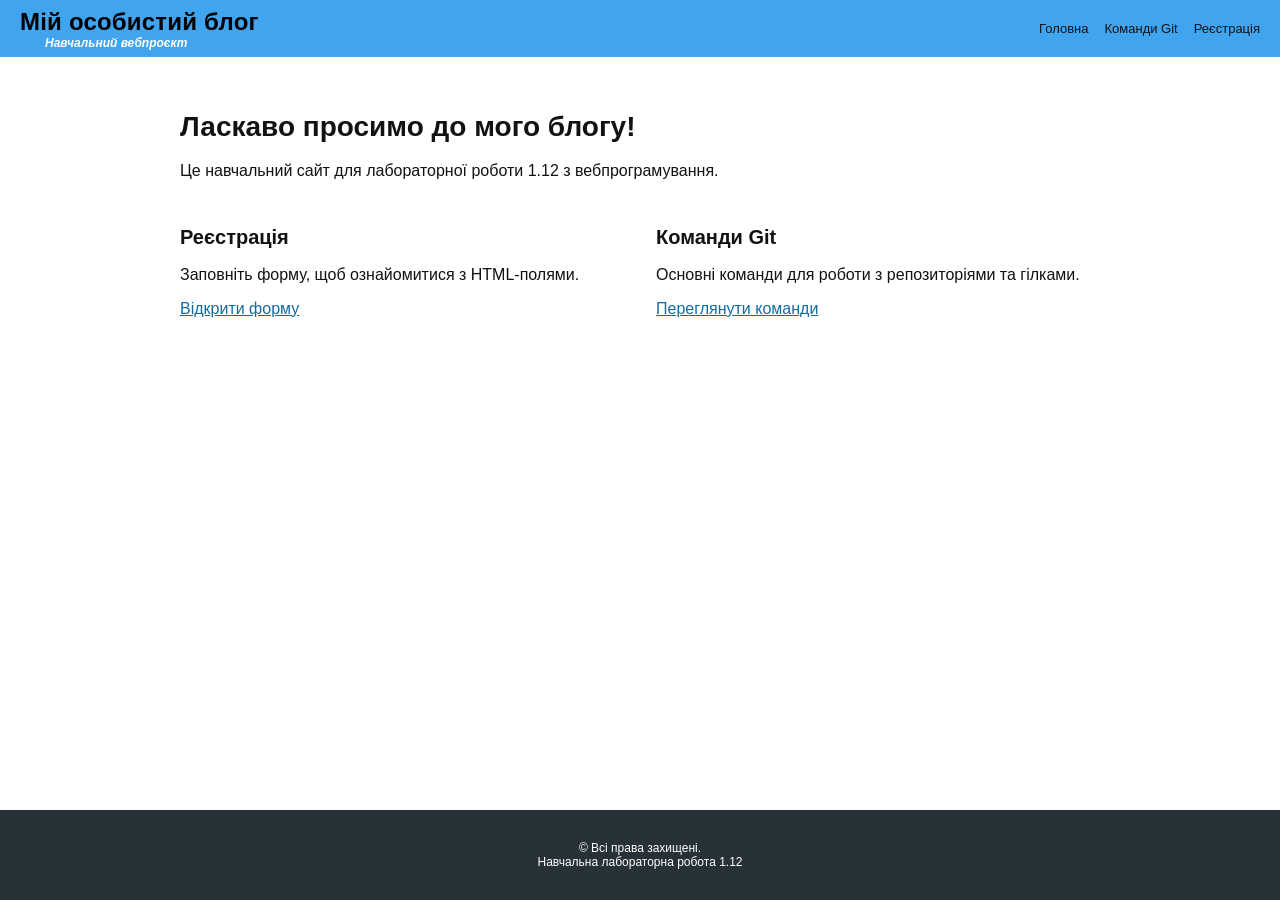
<file: index.html>
<!doctype html>
<html lang="uk">
<head>
  <meta charset="UTF-8">
  <meta name="viewport" content="width=device-width, initial-scale=1">
  <title>Мій особистий блог</title>
  <link rel="stylesheet" href="style.css">
</head>
<body>
  <header class="site-header">
    <div class="brand"><a href="index.html">Мій особистий блог</a><span>Навчальний вебпроєкт</span></div>
    <nav aria-label="Основна навігація"><a href="index.html">Головна</a><a href="git_commands.html">Команди Git</a><a href="register.html">Реєстрація</a></nav>
  </header>
  <main class="home-content">
    <h1>Ласкаво просимо до мого блогу!</h1>
    <p>Це навчальний сайт для лабораторної роботи 1.12 з вебпрограмування.</p>
    <div class="home-grid">
      <section><h2>Реєстрація</h2><p>Заповніть форму, щоб ознайомитися з HTML-полями.</p><a href="register.html">Відкрити форму</a></section>
      <section><h2>Команди Git</h2><p>Основні команди для роботи з репозиторіями та гілками.</p><a href="git_commands.html">Переглянути команди</a></section>
    </div>
  </main>
  <footer class="site-footer">© Всі права захищені.<br>Навчальна лабораторна робота 1.12</footer>
</body>
</html>
</file>
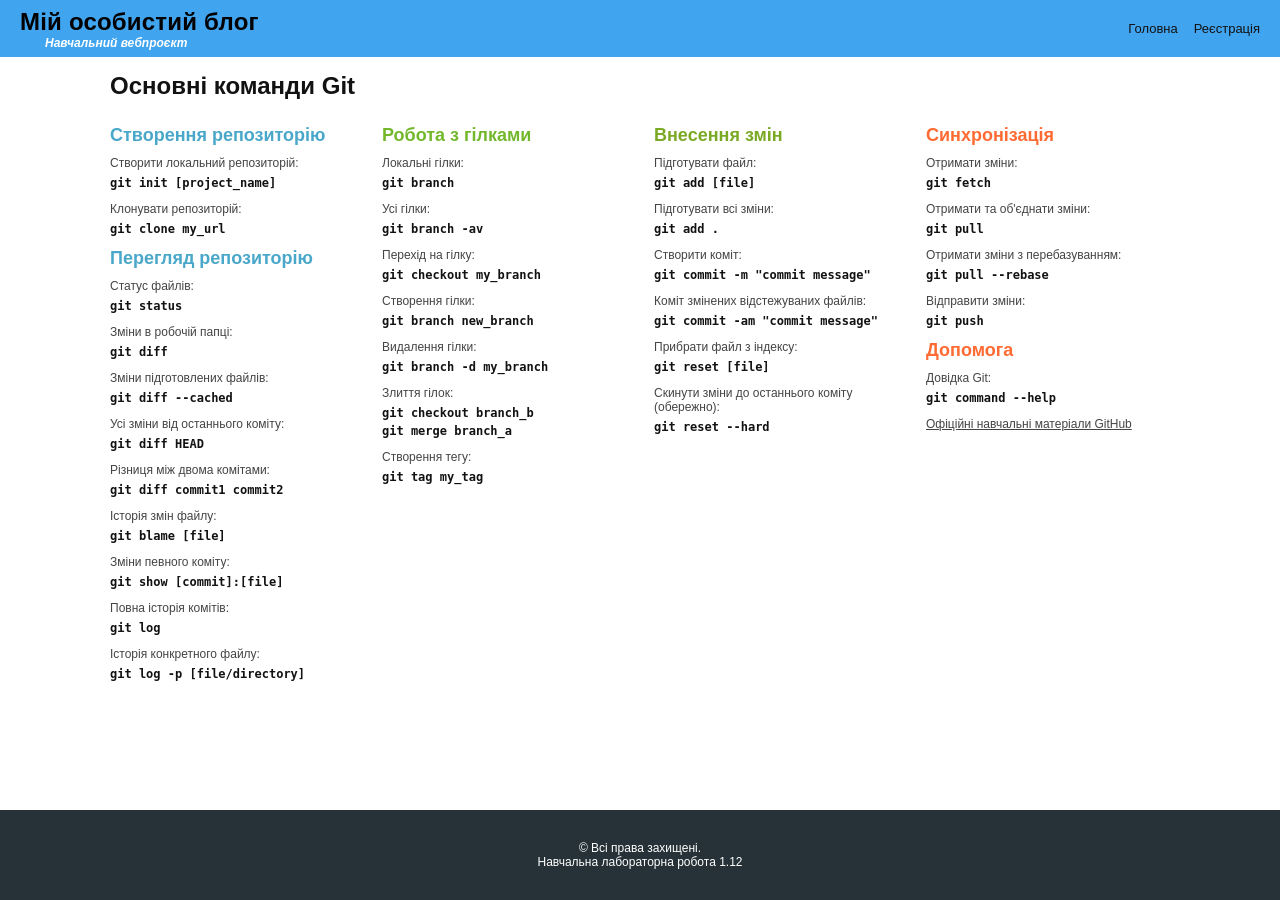
<file: git_commands.html>
<!doctype html>
<html lang="uk">
<head>
  <meta charset="UTF-8">
  <meta name="viewport" content="width=device-width, initial-scale=1">
  <title>Команди Git — Мій особистий блог</title>
  <link rel="stylesheet" href="style.css">
</head>
<body>
  <header class="site-header">
    <div class="brand"><a href="index.html">Мій особистий блог</a><span>Навчальний вебпроєкт</span></div>
    <nav aria-label="Основна навігація"><a href="index.html">Головна</a><a href="register.html">Реєстрація</a></nav>
  </header>
  <main class="commands-page">
    <h1>Основні команди Git</h1>
    <div class="commands-grid">
      <section><h2>Створення репозиторію</h2><p>Створити локальний репозиторій:</p><code>git init [project_name]</code><p>Клонувати репозиторій:</p><code>git clone my_url</code>
        <h2>Перегляд репозиторію</h2><p>Статус файлів:</p><code>git status</code><p>Зміни в робочій папці:</p><code>git diff</code><p>Зміни підготовлених файлів:</p><code>git diff --cached</code><p>Усі зміни від останнього коміту:</p><code>git diff HEAD</code><p>Різниця між двома комітами:</p><code>git diff commit1 commit2</code><p>Історія змін файлу:</p><code>git blame [file]</code><p>Зміни певного коміту:</p><code>git show [commit]:[file]</code><p>Повна історія комітів:</p><code>git log</code><p>Історія конкретного файлу:</p><code>git log -p [file/directory]</code>
      </section>
      <section><h2>Робота з гілками</h2><p>Локальні гілки:</p><code>git branch</code><p>Усі гілки:</p><code>git branch -av</code><p>Перехід на гілку:</p><code>git checkout my_branch</code><p>Створення гілки:</p><code>git branch new_branch</code><p>Видалення гілки:</p><code>git branch -d my_branch</code><p>Злиття гілок:</p><code>git checkout branch_b<br>git merge branch_a</code><p>Створення тегу:</p><code>git tag my_tag</code></section>
      <section><h2>Внесення змін</h2><p>Підготувати файл:</p><code>git add [file]</code><p>Підготувати всі зміни:</p><code>git add .</code><p>Створити коміт:</p><code>git commit -m "commit message"</code><p>Коміт змінених відстежуваних файлів:</p><code>git commit -am "commit message"</code><p>Прибрати файл з індексу:</p><code>git reset [file]</code><p>Скинути зміни до останнього коміту (обережно):</p><code>git reset --hard</code></section>
      <section><h2>Синхронізація</h2><p>Отримати зміни:</p><code>git fetch</code><p>Отримати та об'єднати зміни:</p><code>git pull</code><p>Отримати зміни з перебазуванням:</p><code>git pull --rebase</code><p>Відправити зміни:</p><code>git push</code><h2>Допомога</h2><p>Довідка Git:</p><code>git command --help</code><p><a href="https://training.github.com/" target="_blank" rel="noopener noreferrer">Офіційні навчальні матеріали GitHub</a></p></section>
    </div>
  </main>
  <footer class="site-footer">© Всі права захищені.<br>Навчальна лабораторна робота 1.12</footer>
</body>
</html>
</file>
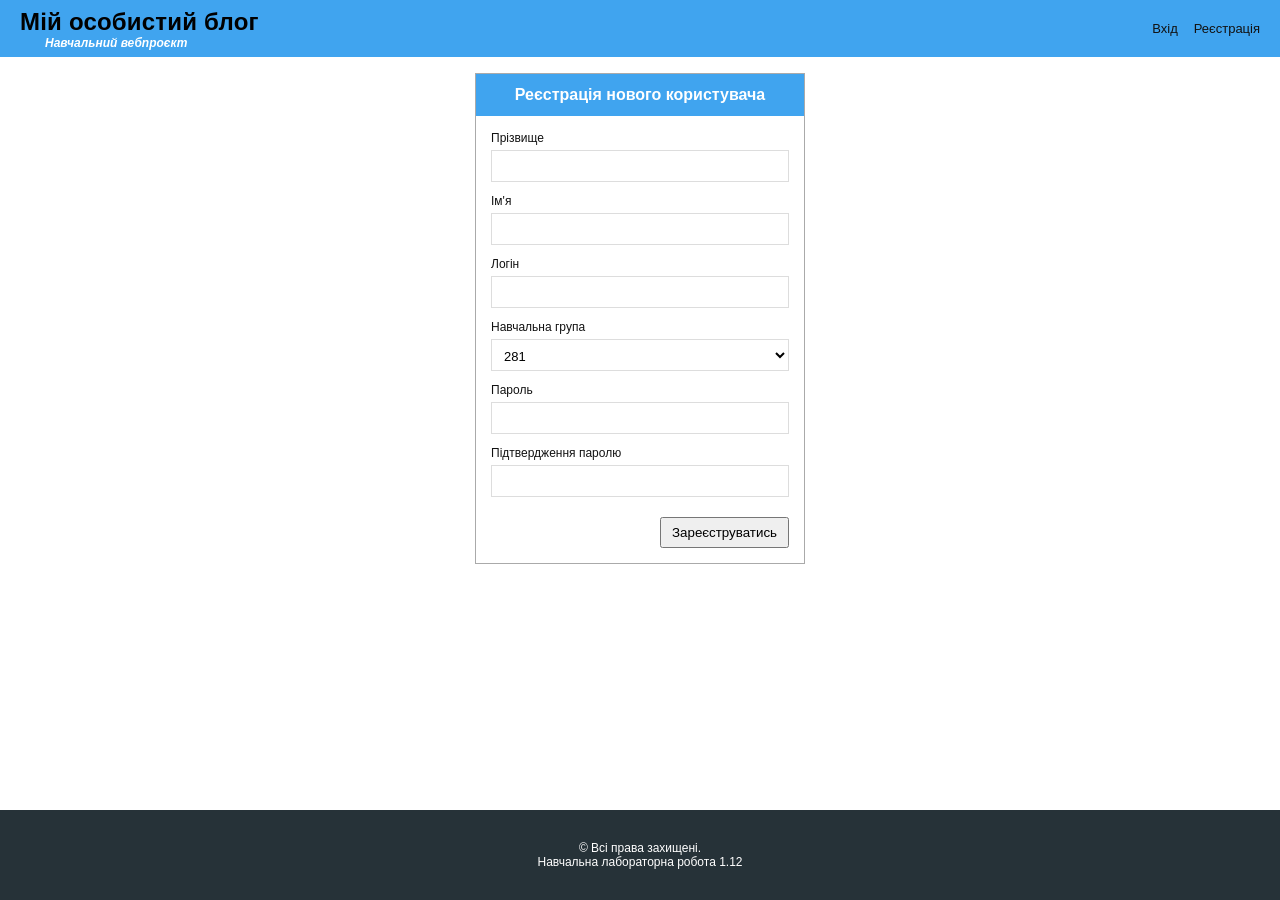
<file: register.html>
<!doctype html>
<html lang="uk">
<head>
  <meta charset="UTF-8">
  <meta name="viewport" content="width=device-width, initial-scale=1">
  <title>Реєстрація користувача — Мій особистий блог</title>
  <link rel="stylesheet" href="style.css">
</head>
<body>
  <header class="site-header">
    <div class="brand"><a href="index.html">Мій особистий блог</a><span>Навчальний вебпроєкт</span></div>
    <nav aria-label="Основна навігація"><a href="index.html">Вхід</a><a href="register.html" aria-current="page">Реєстрація</a></nav>
  </header>
  <main class="registration-page">
    <form class="registration-form" id="registration-form">
      <h1>Реєстрація нового користувача</h1>
      <div class="form-fields">
        <label for="surname">Прізвище</label>
        <input type="text" id="surname" name="surname" autocomplete="family-name" required>
        <label for="first-name">Ім'я</label>
        <input type="text" id="first-name" name="first-name" autocomplete="given-name" required>
        <label for="login">Логін</label>
        <input type="text" id="login" name="login" autocomplete="username" required minlength="3">
        <label for="group">Навчальна група</label>
        <select id="group" name="group" required>
          <option value="281">281</option>
          <option value="282">282</option>
          <option value="283">283</option>
        </select>
        <label for="password">Пароль</label>
        <input type="password" id="password" name="password" autocomplete="new-password" required minlength="6">
        <label for="confirm-password">Підтвердження паролю</label>
        <input type="password" id="confirm-password" name="confirm-password" autocomplete="new-password" required minlength="6">
        <div id="form-message" class="form-message" role="status" aria-live="polite"></div>
        <button type="submit">Зареєструватись</button>
      </div>
    </form>
  </main>
  <footer class="site-footer">© Всі права захищені.<br>Навчальна лабораторна робота 1.12</footer>
  <script src="register.js"></script>
</body>
</html>
</file>
<file: style.css>
* { box-sizing: border-box; }
html { font-family: Arial, Helvetica, sans-serif; color: #121212; }
body { margin: 0; min-height: 100vh; display: flex; flex-direction: column; background: #fff; }
a { color: inherit; }
.site-header { display: flex; align-items: center; justify-content: space-between; gap: 16px; padding: 7px 20px; min-height: 57px; background: #40a4ef; }
.brand a { display: block; color: #000; font-size: 24px; font-weight: 800; letter-spacing: .2px; text-decoration: none; }
.brand span { display: block; color: #fff; padding-left: 25px; font-size: 12px; font-style: italic; font-weight: 700; }
.site-header nav { display: flex; flex-wrap: wrap; gap: 16px; font-size: 13px; }
.site-header nav a { text-decoration: none; }
.site-header nav a:hover, .site-header nav a:focus-visible { text-decoration: underline; }
.site-footer { min-height: 90px; margin-top: auto; display: grid; align-content: center; text-align: center; color: #fff; background: #263238; font-size: 12px; }
.registration-page { display: flex; justify-content: center; padding: 16px 16px 28px; }
.registration-form { width: 330px; max-width: 100%; border: 1px solid #aaa; }
.registration-form h1 { margin: 0; padding: 12px 8px; background: #40a4ef; color: #fff; text-align: center; font-size: 16px; }
.form-fields { padding: 15px; display: flex; flex-direction: column; }
.form-fields label { font-size: 12px; margin-bottom: 5px; }
.form-fields input, .form-fields select { display: block; width: 100%; padding: 8px; height: 32px; margin-bottom: 12px; border: 1px solid #ddd; background: #fff; font: inherit; font-size: 13px; }
.form-fields button { align-self: flex-end; padding: 6px 10px; cursor: pointer; }
.form-message { font-size: 12px; margin-bottom: 8px; }
.form-message.error { color: #b00020; }
.form-message.success { color: #17692b; }
.home-content { width: min(960px, 100%); margin: 0 auto; padding: 35px 20px 60px; }
.home-content h1 { font-size: 28px; }
.home-grid { display: grid; grid-template-columns: repeat(2, 1fr); gap: 32px; margin-top: 30px; }
.home-grid h2 { font-size: 20px; }
.home-grid a { color: #146ba4; }
.commands-page { width: min(1100px, 100%); padding: 15px 20px 30px; margin: 0 auto; }
.commands-page > h1 { font-size: 24px; margin: 0 0 15px; }
.commands-grid { display: grid; grid-template-columns: repeat(4, minmax(0, 1fr)); gap: 28px; }
.commands-grid section:nth-child(1) h2 { color: #49a7c9; }
.commands-grid section:nth-child(2) h2 { color: #73b82c; }
.commands-grid section:nth-child(3) h2 { color: #7aaa23; }
.commands-grid section:nth-child(4) h2 { color: #ff6b32; }
.commands-grid h2 { font-size: 18px; margin: 10px 0 8px; }
.commands-grid p { font-size: 12px; margin: 10px 0 4px; color: #444; }
.commands-grid code { display: block; font: 700 12px/1.5 Consolas, monospace; overflow-wrap: anywhere; }
@media (max-width: 800px) { .commands-grid { grid-template-columns: repeat(2, minmax(0, 1fr)); } }
@media (max-width: 520px) { .site-header { align-items: flex-start; flex-direction: column; } .commands-grid, .home-grid { grid-template-columns: 1fr; } }
</file>
